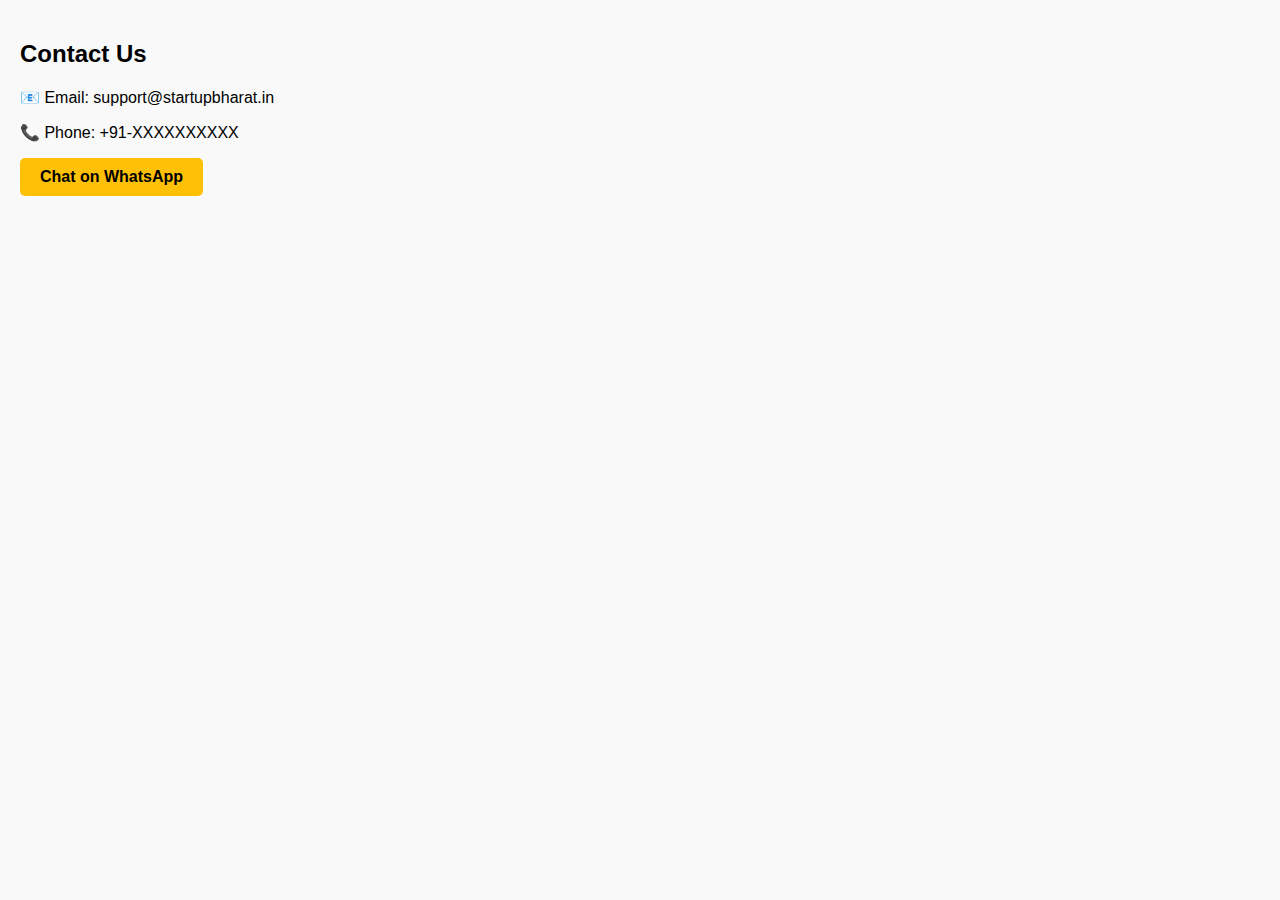
<file: contact.html>
<!DOCTYPE html>
<html>
<head>
  <title>Contact | startupbharat</title>
  <link rel="stylesheet" href="style.css">
</head>
<body>

<h2>Contact Us</h2>

<p>📧 Email: support@startupbharat.in</p>
<p>📞 Phone: +91-XXXXXXXXXX</p>

<a href="https://wa.me/91XXXXXXXXXX" class="btn">Chat on WhatsApp</a>

</body>
</html>
</file>
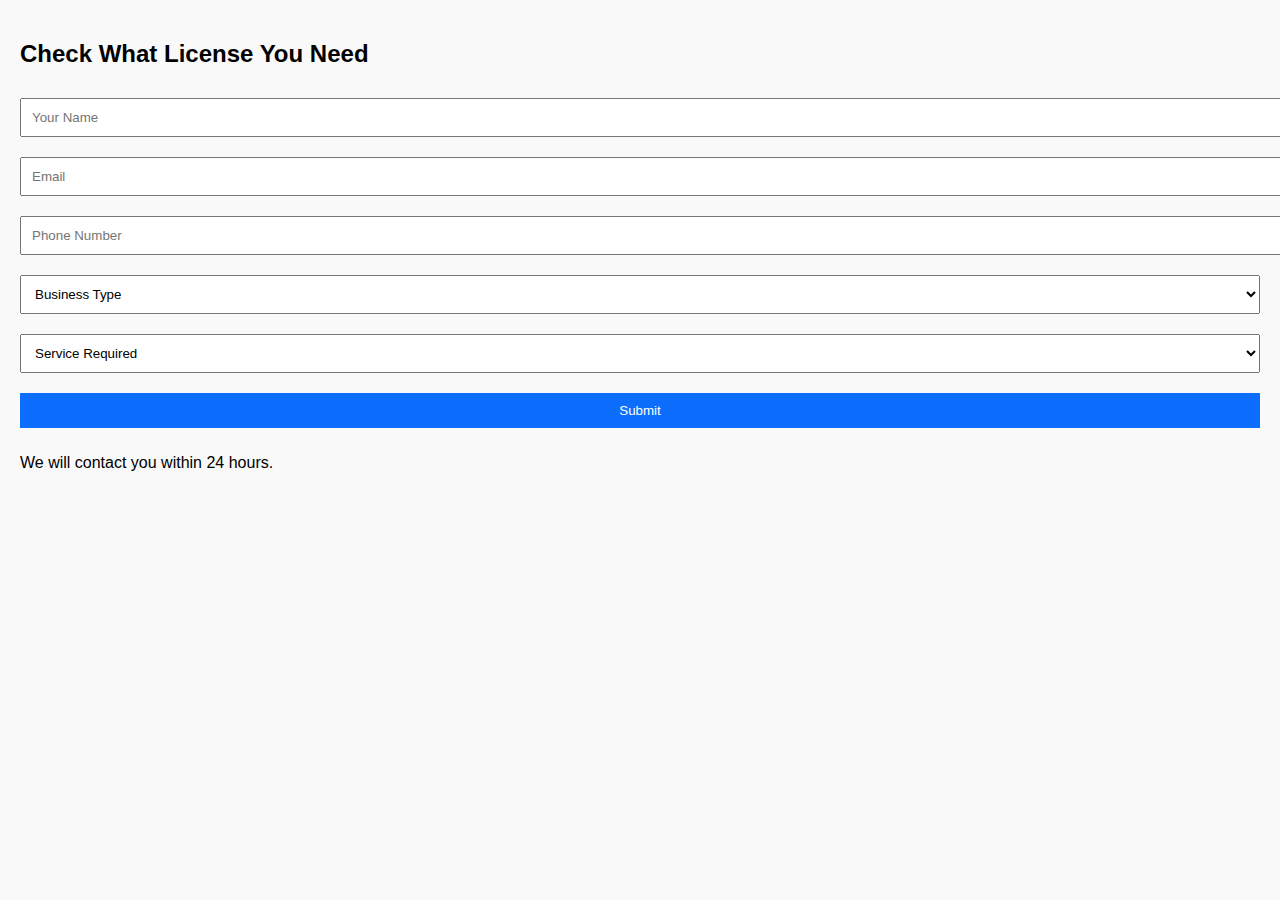
<file: license-check.html>
<!DOCTYPE html>
<html>
<head>
  <title>License Check | startupbharat</title>
  <link rel="stylesheet" href="style.css">
</head>
<body>

<h2>Check What License You Need</h2>

<form action="https://formspree.io/f/your-form-id" method="POST">
  <input type="text" name="name" placeholder="Your Name" required>
  <input type="email" name="email" placeholder="Email" required>
  <input type="tel" name="phone" placeholder="Phone Number" required>

  <select name="business_type" required>
    <option value="">Business Type</option>
    <option>Sole Proprietor</option>
    <option>Partnership</option>
    <option>Private Limited</option>
    <option>LLP</option>
  </select>

  <select name="service" required>
    <option value="">Service Required</option>
    <option>GST</option>
    <option>MSME</option>
    <option>FSSAI</option>
    <option>Startup India</option>
  </select>

  <button type="submit">Submit</button>
</form>

<p>We will contact you within 24 hours.</p>

</body>
</html>
</file>
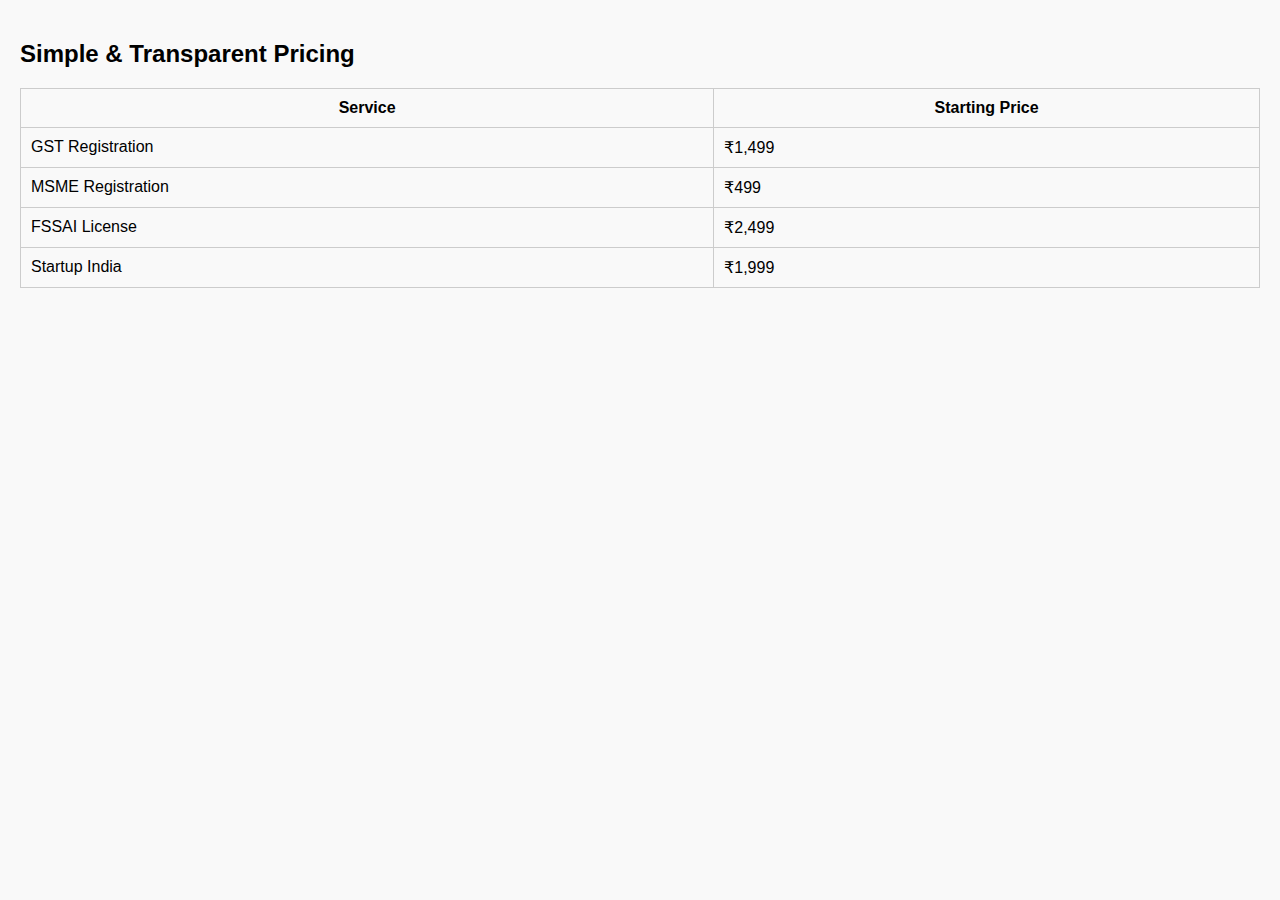
<file: pricing.html>
<!DOCTYPE html>
<html>
<head>
  <title>Pricing | startupbharat</title>
  <link rel="stylesheet" href="style.css">
</head>
<body>

<h2>Simple & Transparent Pricing</h2>

<table>
  <tr><th>Service</th><th>Starting Price</th></tr>
  <tr><td>GST Registration</td><td>₹1,499</td></tr>
  <tr><td>MSME Registration</td><td>₹499</td></tr>
  <tr><td>FSSAI License</td><td>₹2,499</td></tr>
  <tr><td>Startup India</td><td>₹1,999</td></tr>
</table>

</body>
</html>
</file>
<file: style.css>
body {
  font-family: Arial, sans-serif;
  margin: 0;
  padding: 20px;
  background: #f9f9f9;
}

header {
  background: #0d6efd;
  color: white;
  padding: 40px;
  text-align: center;
}

.btn {
  display: inline-block;
  padding: 10px 20px;
  background: #ffc107;
  color: black;
  text-decoration: none;
  border-radius: 5px;
  font-weight: bold;
}

section {
  background: white;
  padding: 20px;
  margin: 20px 0;
  border-radius: 8px;
}

input, select, button {
  width: 100%;
  padding: 10px;
  margin: 10px 0;
}

button {
  background: #0d6efd;
  color: white;
  border: none;
  cursor: pointer;
}

table {
  width: 100%;
  border-collapse: collapse;
}

th, td {
  border: 1px solid #ccc;
  padding: 10px;
}

footer {
  text-align: center;
  margin-top: 20px;
}
</file>
